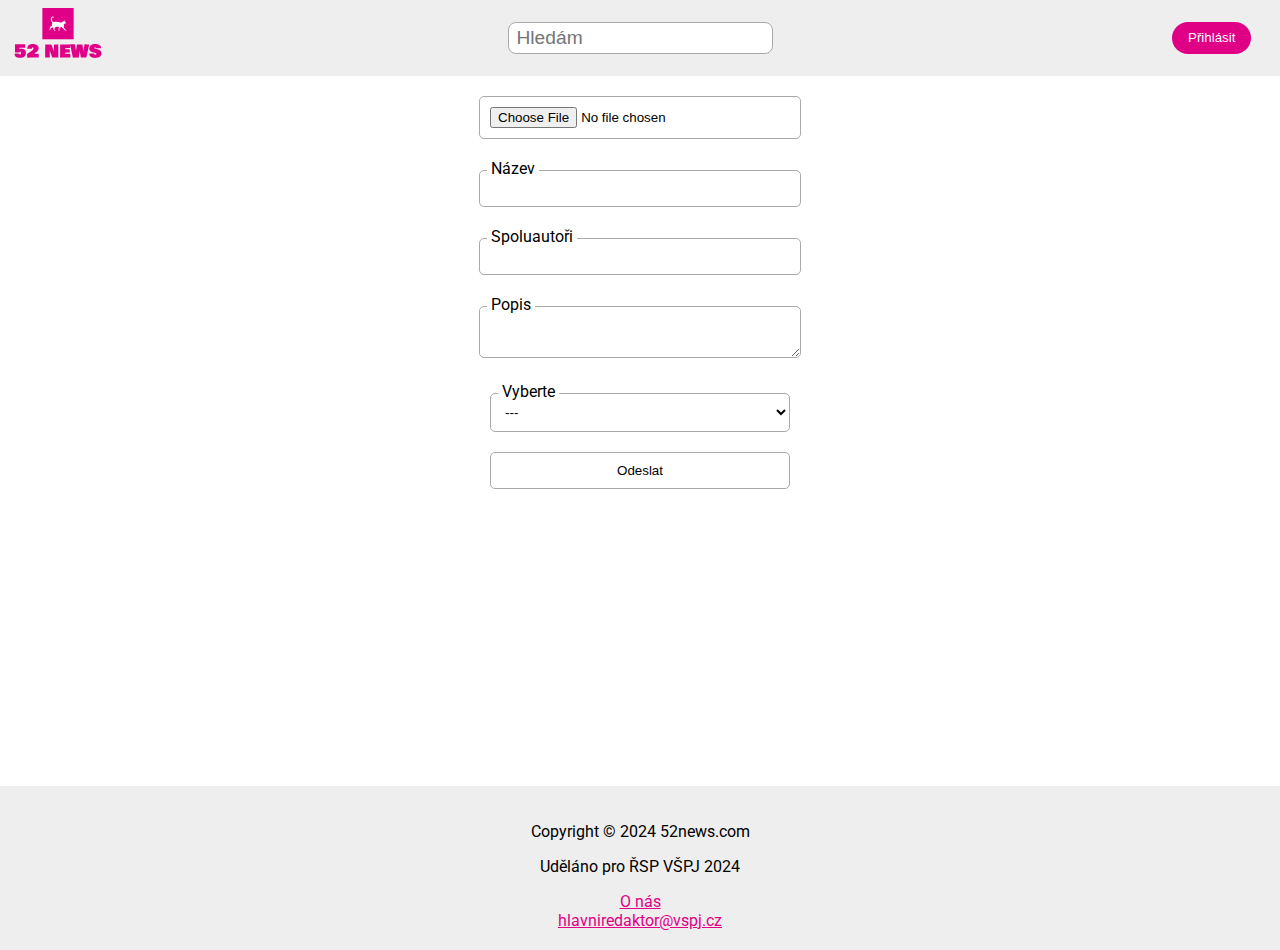
<file: Design/Example/addarticle.html>
<!DOCTYPE html>
<html lang="en">
    <head>
        <meta charset="UTF-8" />
        <meta name="viewport" content="width=device-width, initial-scale=1.0" />
        <title>Document</title>
        <link rel="stylesheet" href="style.css" />
    </head>
    <body>
        <header>
            <img src="../../Graphic/52news.svg" class="logo" />
            <input id="search" type="search" placeholder="Hledám" />
            <div class="right">
                <button hidden>+</button><button>Přihlásit</button>
            </div>
        </header>
        <main class="article">
            <form action="#">
                <input type="file" name="file" />
                <label>
                    <span>Název</span><input type="text" name="title"
                /></label>
                <label> <span>Spoluautoři</span><input type="text" /></label>
                <label>
                    <span>Popis</span><textarea name="desc"></textarea>
                </label>
                <label>
                    <span>Vyberte </span>
                    <select name="" id="">
                        <option>---</option>
                        <option value="opt1">Opt 1</option>
                        <option value="opt2">Opt 2</option>
                    </select>
                </label>
                <input type="submit" value="Odeslat" />
            </form>
        </main>
        <footer>
            <p>Copyright &copy; 2024 52news.com</p>
            <p>Uděláno pro ŘSP VŠPJ 2024</p>
            <a href="#">O nás</a><br />
            <a href="#">hlavniredaktor@vspj.cz</a>
        </footer>
    </body>
</html>
</file>
<file: Design/Example/style.css>
@import url("https://fonts.googleapis.com/css2?family=Roboto:ital,wght@0,100;0,300;0,400;0,500;0,700;0,900;1,100;1,300;1,400;1,500;1,700;1,900&display=swap");@media (prefers-color-scheme:dark){:root{--color:#e8e6e3;--background:#17191a;--header-footer-bg:#212325}}@media (prefers-color-scheme:light){:root{--color:#000;--background:#fff;--header-footer-bg:#eee}}:root{--accent:#e00086;--input-bd-color:#aaa}header{height:60px;padding:8px;overflow:hidden;background-color:var(--header-footer-bg);display:flex;justify-content:space-between;align-items:center}header>.logo{height:100%}header>.logo,header .right{min-width:100px}#search{padding:4px 8px;border-radius:8px;border:solid 1px var(--input-bd-color);font-size:1.2rem;background-color:var(--background);color:var(--color)}.newest{padding:100px 0;overflow:hidden}.newest img{float:left;margin-right:16px;width:600px;height:400px}.newest ul{list-style-type:none}.newest ul li{margin:4px 0px}.newest ul a{text-decoration:none;color:inherit}article{width:300px}main.article article{width:600px}article img{width:100%}footer{background-color:var(--header-footer-bg);padding:20px;text-align:center}form{display:flex;gap:20px;flex-direction:column;align-items:center;margin:20px}form>label{max-width:100%}form>label>span{position:relative;z-index:3;display:block;width:fit-content;margin-bottom:-0.5rem;margin-left:.5rem;padding:0 4px;background-color:var(--background)}form textarea{max-width:100%}form input,form textarea,form select{padding:10px;border-radius:5px;border:1px solid var(--input-bd-color);background:var(--background);color:var(--color);min-width:300px}body{margin:0;background-color:var(--background);color:var(--color);font-family:Roboto}button{background-color:#e00086;color:white;min-width:2rem;line-height:1rem;padding:8px 16px;border:0;border-radius:calc(16px + 1rem)}:is(h1, h2, h3, h4, h5, h6)>a{text-decoration:none}a{color:var(--accent)}.allArticles{display:grid;grid-template-columns:repeat(auto-fit, minmax(300px, 1fr));justify-items:center;gap:20px;margin-bottom:100px}main.article>.allArticles{grid-template-columns:repeat(auto-fit, minmax(600px, 1fr))}main{padding:0 calc(100vw / 2 - 700px);min-height:calc(100vh - 150px - 60px)}main.article .top{height:400px;margin:50px 0px;overflow:hidden}main.article .top>h1{margin:50px 0px 25px}main.article .top>img{float:left;margin-right:20px}
</file>
